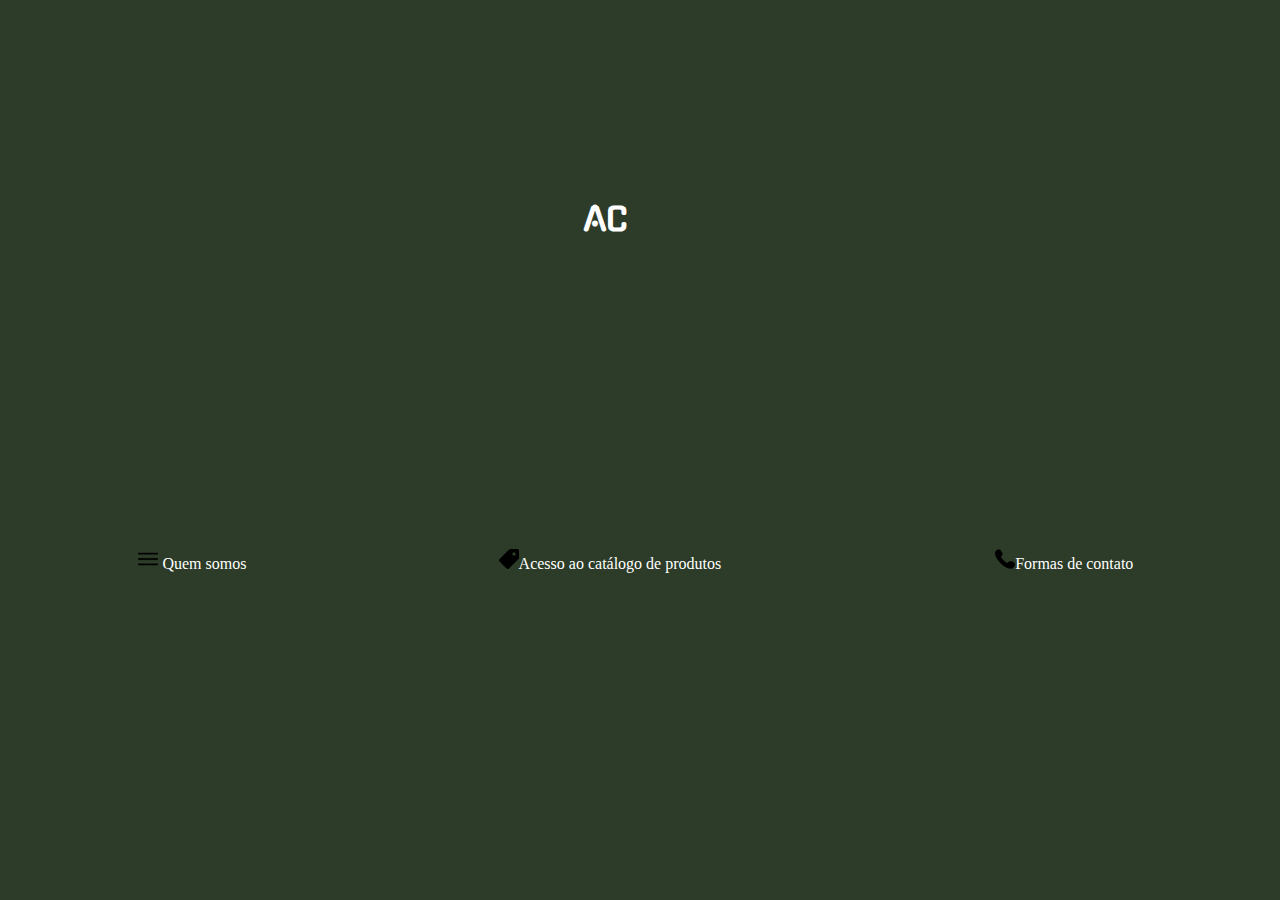
<file: index.html>
<!DOCTYPE html>
<html lang="en">
<head>
    <link rel="preconnect" href="https://fonts.googleapis.com">
<link rel="preconnect" href="https://fonts.gstatic.com" crossorigin>
<link href="https://fonts.googleapis.com/css2?family=Gugi&display=swap" rel="stylesheet">
    <meta charset="UTF-8">
    <meta name="viewport" content="width=device-width, initial-scale=1.0">
    <title>AC Hardware</title>
    <link rel="stylesheet" href="styles.css">
</head>
<body>
    <table class="inicial" border="0">
        <tr>
            <td></td>  
            <td></td>
            <td></td>
            <td></td>
            <td></td>
            <td></td>
            <td></td>
            <td></td>
            <td colspan="2" class="gugi-regular"><b>AC</b></td>
            <td></td>  
            <td></td>
            <td></td>
            <td></td>
            <td></td>
            
           
    
    
        </tr>

        <tr>
            
           
            <td></td>
            <td></td>
            <td></td>
            <td></td>
            <td></td>
            <td> <td>
            <td class=" QSomos" ><a href="QuemSomos.html"><img src="menu-aberto.png" width="20px"></a>   Quem somos</td>
            <td><label></label> </td>
            <td class="CP"><a href="Catalogo.html"><img src="etiqueta-de-preco.png" width="20px"></a>Acesso ao catálogo de produtos</td>
            <td> </td>
            <td class="Contato"><a href="Contato.html"><img src="telefone.png" width="20px"></a>Formas de contato</td>
            <td></td>
            <td></td>
            <td> <td>
    
    
        </tr>

        <tr>
            <td></td>  
            <td></td>
            <td></td>
            <td></td>
            <td></td>
            <td></td>
            <td></td>
            <td></td>
            <td></td>
            <td></td>
            <td></td>
            <td></td>
            <td></td>
            <td></td>
            <td></td>
            <td> </td>
            <td></td>
    
    
        </tr>

        <tr>
            <td></td>  
            <td></td>
            <td></td>
            <td></td>
            <td></td>
            <td></td>
            <td></td>
            <td></td>
            <td></td>
            <td></td>
            <td></td>
            <td></td>
            <td></td>
            <td></td>
            <td></td>
            <td> </td>
            <td></td>
    
    
        </tr>

        <tr>
            <td></td>  
            <td></td>
            <td></td>
            <td></td>
            <td></td>
            <td></td>
            <td></td>
            <td></td>
            <td></td>
            <td></td>
            <td></td>
            <td></td>
            <td></td>
            <td></td>
            <td></td>
            <td></td>
            <td></td>
    
    
        </tr>
        <tr>
            <td></td>  
            <td></td>
            <td></td>
            <td></td>
            <td></td>
            <td></td>
            <td></td>
            <td></td>
            <td></td>
            <td></td>
            <td></td>
            <td></td>
            <td></td>
            <td></td>
            <td></td>
            <td> </td>
            <td></td>
    
    
        </tr>

        <tr>
            <td></td>  
            <td></td>
            <td></td>
            <td></td>
            <td></td>
            <td></td>
            <td></td>
            <td></td>
            <td></td>
            <td></td>
            <td></td>
            <td></td>
            <td></td>
            <td></td>
            <td></td>
            <td></td>
            <td></td>
    
    
        </tr>

        <tr>
            <td></td>  
            <td></td>
            <td></td>
            <td></td>
            <td></td>
            <td></td>
            <td></td>
            <td></td>
            <td></td>
            <td></td>
            <td></td>
            <td></td>
            <td></td>
            <td></td>
            <td></td>
            <td> </td>
            <td></td>
    
    
        </tr>

        <tr>
            <td></td>  
            <td></td>
            <td></td>
            <td></td>
            <td></td>
            <td></td>
            <td></td>
            <td></td>
            <td></td>
            <td></td>
            <td></td>
            <td></td>
            <td></td>
            <td></td>
            <td></td>
            <td> </td>
            <td></td>
    
    
        </tr>

        <tr>
            <td></td>  
            <td></td>
            <td></td>
            <td></td>
            <td></td>
            <td></td>
            <td></td>
            <td></td>
            <td></td>
            <td></td>
            <td></td>
            <td></td>
            <td></td>
            <td></td>
            <td></td>
            <td> </td>
            <td></td>
    
    
        </tr>

        <tr>
            <td></td>  
            <td></td>
            <td></td>
            <td></td>
            <td></td>
            <td></td>
            <td></td>
            <td></td>
            <td></td>
            <td></td>
            <td></td>
            <td></td>
            <td></td>
            <td></td>
            <td></td>
            <td> </td>
            <td></td>
    
    
        </tr>
      


    </table>
</body>
</html>
</file>
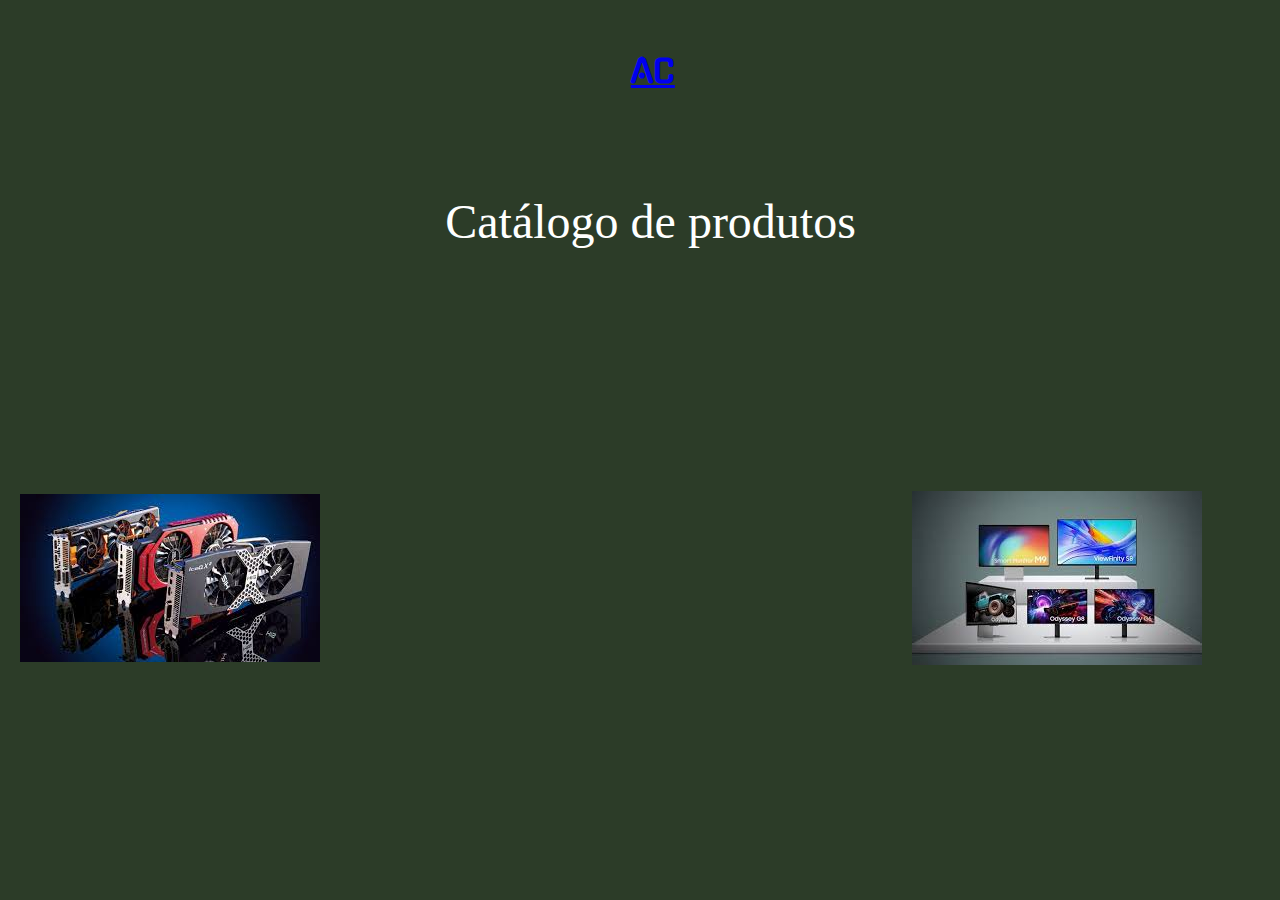
<file: Catalogo.html>
<!DOCTYPE html>
<html lang="en">
<head>
    <link rel="preconnect" href="https://fonts.googleapis.com">
    <link rel="preconnect" href="https://fonts.gstatic.com" crossorigin>
    <link href="https://fonts.googleapis.com/css2?family=Gugi&display=swap" rel="stylesheet">
    <meta charset="UTF-8">
    <meta name="viewport" content="width=device-width, initial-scale=1.0">
    <title>Catálogo</title>
    <link rel="stylesheet" href="styles.css">
</head>
<body>
    <table border="0">
        <tr>
            <td></td>
            <td></td>
            <td></td>
            <td></td>
            <td colspan="2" class="gugi-regular"><a href="index.html"><b>AC</b></a></td>
            
            
       
            
           
    
    
        </tr>
        <tr>
            <td></td>  
            <td></td>
            <td></td>
            <td></td>
            <td class=catalogo  >Catálogo de produtos</td>
            
           
         
    
    
        
    
    
        </tr>

        
        <tr>
            

    
    
        </tr>
        <tr>
         
         
    
    
        </tr>
        <tr>
            <td></td>  
            <td></td>
            <td><a href="PDV.html"><img src="images.jpg" alt=""></a></td>
            <td></td>
            <td></td>
            <td></td>
            <td><a href="monitores.html"><img src="download.jpg" alt=""></a></td>  
            

           
          
    
    
        </tr>

        <tr>
          
    
    
        </tr>
      
        <tr>
         
      
    
        </tr>

        <tr>
         
         
    
    
        </tr>

        <tr>
            <td></td>  
            <td></td>
            <td></td>
            <td></td>
            <td></td>
            <td></td>
            <td ></td>
            
    
    
        </tr>

        <tr>
            <td></td>  
            <td></td>
            <td></td>
            <td></td>
            <td></td>
            <td></td>
            <td></td>
            
    
    
        </tr>

        <tr>
            <td></td>  
            <td></td>
            <td></td>
            <td></td>
            <td></td>
            <td></td>
            <td></td>
           
    
    
        </tr>
        <tr>
            <td></td>  
            <td></td>
            <td></td>
            <td></td>
            <td></td>
            <td></td>
            <td></td>
          
    
    
        </tr>
     
        <tr>
        

    
    
        </tr>
      
    </table>
    
</body>
</html>
</file>
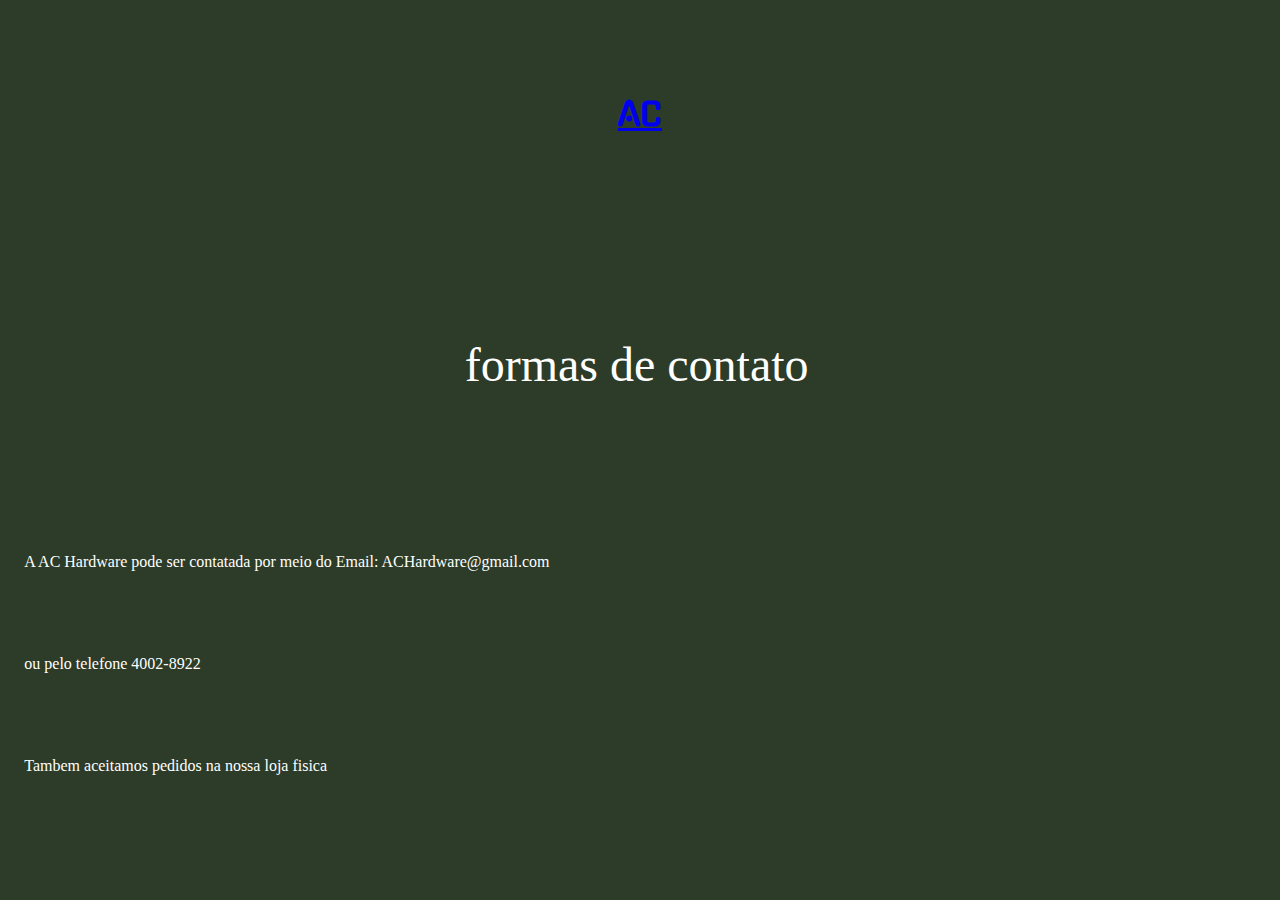
<file: Contato.html>
<!DOCTYPE html>
<html lang="en">
<head>
    <link rel="preconnect" href="https://fonts.googleapis.com">
    <link rel="preconnect" href="https://fonts.gstatic.com" crossorigin>
    <link href="https://fonts.googleapis.com/css2?family=Gugi&display=swap" rel="stylesheet">
    <meta charset="UTF-8">
    <meta name="viewport" content="width=device-width, initial-scale=1.0">
    <title>formas de contato</title>
    <link rel="stylesheet" href="styles.css">
</head>
<body>
    <table border="0">
        <tr>
            <td></td>
            <td></td>
            <td colspan="2" class="gugi-regular"><a href="index.html"><b>AC</b></a></td>
       
            
           
    
    
        </tr>
        <tr>
            <td></td>  
            <td></td>
            <td class=QS> formas de contato
            </td> </td>
           
         
    
    
        
    
    
        </tr>

        
        <tr>
            

    
    
        </tr>
        <tr>
         
         
    
    
        </tr>
        <tr>
            <td></td>  
            <td></td>
            <td>A AC  Hardware pode ser contatada por meio do Email: ACHardware@gmail.com </td>
            <td></td>
            <td></td>
          

           
          
    
    
        </tr>


        <tr>
            <td></td>  
            <td></td>
            <td>ou pelo telefone 4002-8922</td>
            <td></td>
            <td></td>
            <td></td>
          
            
    
    
        </tr>

        <tr>
            <td></td>  
            <td></td>
            <td> Tambem aceitamos pedidos na nossa loja fisica</td>
            <td></td>
            <td></td>
            <td></td>
           
            
    
    
        </tr>

        <tr>
            <td></td>  
            <td></td>
            <td></td>
            <td></td>
            <td></td>
            <td></td>
          
           
    
    
        </tr>
        <tr>
            <td></td>  
            <td></td>
            <td></td>
            <td></td>
            <td></td>
            <td></td>
           
          
    
    
        </tr>
     
        <tr>
        

            <td></td>  
            <td></td>
            <td></td>
            <td></td>
            <td></td>
            <td></td>
    
        </tr>
        <tr>
        

            <td></td>  
            <td></td>
            <td></td>
            <td></td>
            <td></td>
            <td></td>
    
        </tr>
        <tr>
        

            <td></td>  
            <td></td>
            <td></td>
            <td></td>
            <td></td>
            <td></td>
    
        </tr>
        <tr>
        

            <td></td>  
            <td></td>
            <td></td>
            <td></td>
            <td></td>
            <td></td>
    
        </tr>
      
    </table>
</body>
</html>
</file>
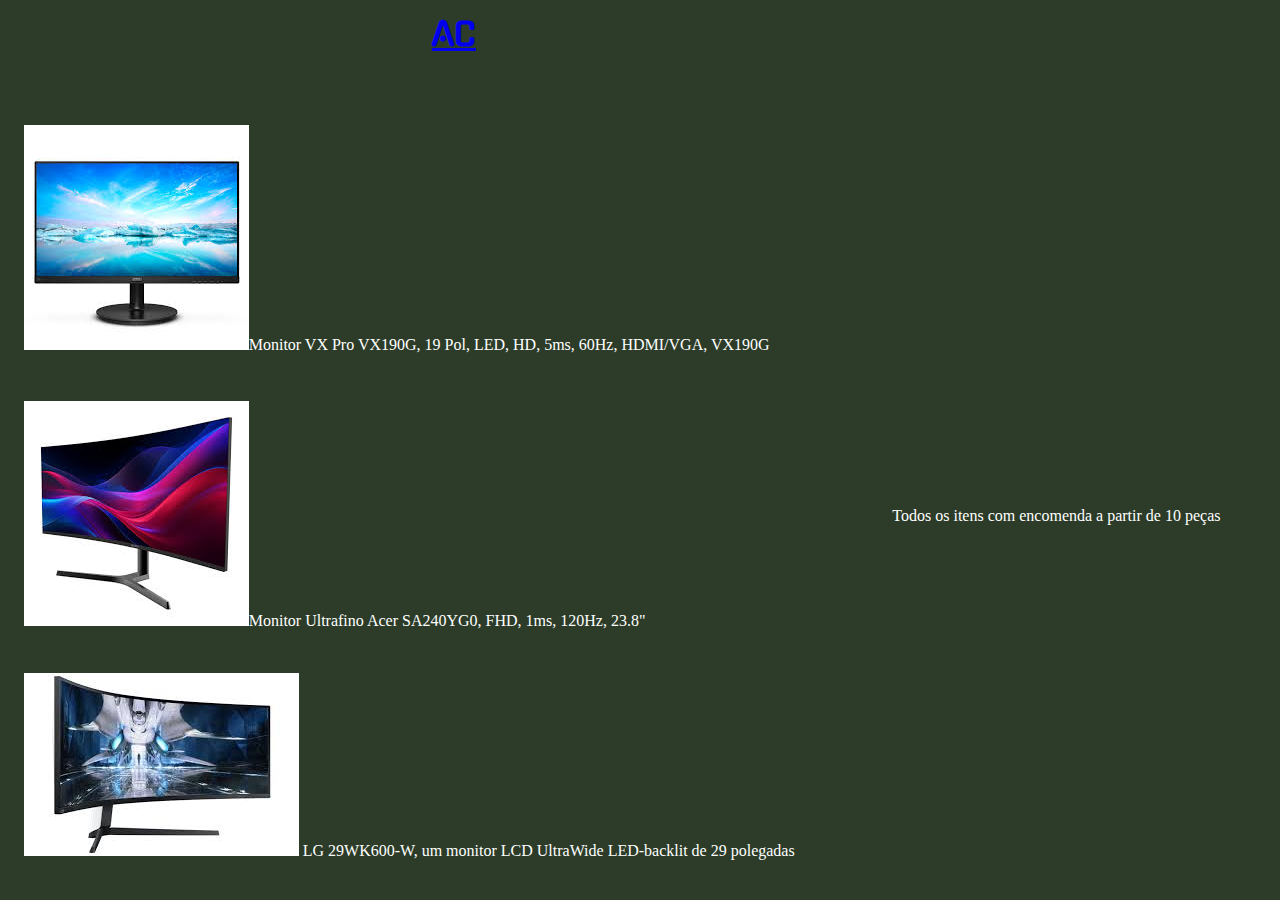
<file: monitores.html>
<!DOCTYPE html>
<html lang="en">
<head>
    <link rel="preconnect" href="https://fonts.googleapis.com">
    <link rel="preconnect" href="https://fonts.gstatic.com" crossorigin>
    <link href="https://fonts.googleapis.com/css2?family=Gugi&display=swap" rel="stylesheet">
    <meta charset="UTF-8">
    <meta name="viewport" content="width=device-width, initial-scale=1.0">
    <title>Monitores</title>
    <link rel="stylesheet" href="styles.css">
</head>
<body>
    <table border="0">
        <tr>
            <td></td>
            <td></td>
            <td colspan="2" class="gugi-regular"><a href="index.html"><b>AC</b></a></td>
            <td></td>
            <td></td>
           
            
            
       
            
           
    
    
        </tr>
        <tr>
            <td></td>  
            <td></td>
            <td></td>
            <td></td>
            <td></td>
            
           
         
    
    
        
    
    
        </tr>

        
        <tr>
            

    
    
        </tr>
        <tr>
         
         
    
    
        </tr>
        <tr>
            <td></td>  
            <td></td>
            <td></td>
            <td></td>
            <td></td>
            <td></td>
            <td></td>  

           
          
    
    
        </tr>

      

        <tr>
            <td></td>  
            <td></td>
            <td></td>
            <td></td>
            <td></td>
            <td></td>
            <td ></td>
            
    
    
        </tr>

        <tr>
            <td></td>  
            <td></td>
            <td></td>
            <td></td>
            <td></td>
            <td></td>
            <td></td>
            
    
    
        </tr>

        <tr>
            <td></td>  
            <td></td>
            <td></td>
            <td></td>
            <td></td>
            <td></td>
            <td></td>
           
    
    
        </tr>
        <tr>
            <td></td>  
            <td></td>
            <td></td>
            <td></td>
            <td></td>
            <td></td>
            <td></td>
          
    
    
        </tr>
     
        <tr>
        
        </tr>
        <tr>
            <td></td>  
            <td></td>
            <td></td>
            <td></td>
            <td></td>
            
           
         
    
    
        
    
    
        </tr>

        
        <tr>
            

    
    
        </tr>
        <tr>
         
         
    
    
        </tr>
        <tr>
            <td></td>  
            <td></td>
            <td></td>
            <td><img src="download (1).jpg" alt=""><label for="img">Monitor VX Pro VX190G, 19 Pol, LED, HD, 5ms, 60Hz, HDMI/VGA, VX190G</label></td>
            <td></td>
            <td></td>
            <td></td>  
        </tr>

      

        <tr>
            <td></td>  
            <td></td>
            <td></td>
            <td><img src="download (2).jpg" alt=""><label for="img">Monitor Ultrafino Acer SA240YG0, FHD, 1ms, 120Hz, 23.8"</label></td>
            <td>Todos os itens com encomenda a partir de 10 peças</td>
            <td></td>
            <td></td>  
        </tr>
        <tr>
            <td></td>  
            <td></td>
            <td></td>
            <td><img src="download (3).jpg" alt=""><label for="img"> LG 29WK600-W, um monitor LCD UltraWide LED-backlit de 29 polegadas</label></td>
            <td></td>
            <td></td>
            <td></td>  
        </tr>

        <tr>
            <td></td>  
            <td></td>
            <td></td>
            <td></td>
            <td></td>
            <td></td>
            <td></td>
           
    
    
        </tr>
        <tr>
            <td></td>  
            <td></td>
            <td></td>
           
            <td></td>
            <td></td>
            <td></td>
          
    
    
        </tr>
    
    
       
      
    </table>
    
</body>
</html>
</file>
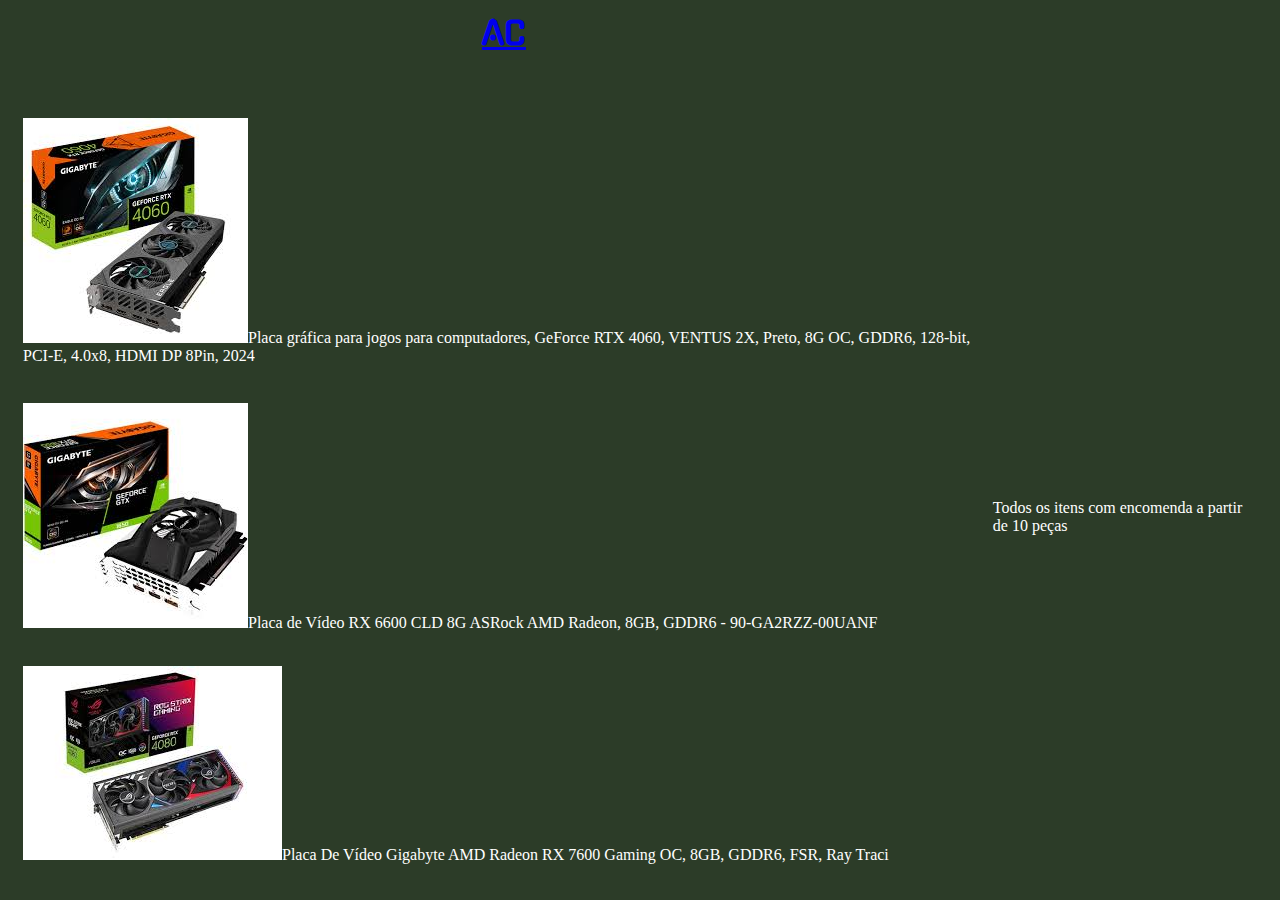
<file: PDV.html>
<!DOCTYPE html>
<html lang="en">
<head>
    <link rel="preconnect" href="https://fonts.googleapis.com">
    <link rel="preconnect" href="https://fonts.gstatic.com" crossorigin>
    <link href="https://fonts.googleapis.com/css2?family=Gugi&display=swap" rel="stylesheet">
    <meta charset="UTF-8">
    <meta name="viewport" content="width=device-width, initial-scale=1.0">
    <title>Monitores</title>
    <link rel="stylesheet" href="styles.css">
</head>
<body>
    <table border="0">
        <tr>
            <td></td>
            <td></td>
            <td colspan="2" class="gugi-regular"><a href="index.html"><b>AC</b></a></td>
            <td></td>
            <td></td>
           
            
            
       
            
           
    
    
        </tr>
        <tr>
            <td></td>  
            <td></td>
            <td></td>
            <td></td>
            <td></td>
            
           
         
    
    
        
    
    
        </tr>

        
        <tr>
            

    
    
        </tr>
        <tr>
         
         
    
    
        </tr>
        <tr>
            <td></td>  
            <td></td>
            <td></td>
            <td></td>
            <td></td>
            <td></td>
            <td></td>  

           
          
    
    
        </tr>

      

        <tr>
            <td></td>  
            <td></td>
            <td></td>
            <td></td>
            <td></td>
            <td></td>
            <td ></td>
            
    
    
        </tr>

        <tr>
            <td></td>  
            <td></td>
            <td></td>
            <td></td>
            <td></td>
            <td></td>
            <td></td>
            
    
    
        </tr>

        <tr>
            <td></td>  
            <td></td>
            <td></td>
            <td></td>
            <td></td>
            <td></td>
            <td></td>
           
    
    
        </tr>
        <tr>
            <td></td>  
            <td></td>
            <td></td>
            <td></td>
            <td></td>
            <td></td>
            <td></td>
          
    
    
        </tr>
     
        <tr>
        
        </tr>
        <tr>
            <td></td>  
            <td></td>
            <td></td>
            <td></td>
            <td></td>
            
           
         
    
    
        
    
    
        </tr>

        
        <tr>
            

    
    
        </tr>
        <tr>
         
         
    
    
        </tr>
        <tr>
            <td></td>  
            <td></td>
            <td></td>
            <td><img src="download (4).jpg" alt=""><label for="img">Placa gráfica para jogos para computadores, GeForce RTX 4060, VENTUS 2X, Preto, 8G OC, GDDR6, 128-bit, PCI-E, 4.0x8, HDMI DP 8Pin, 2024</label></td>
            <td></td>
            <td></td>
            <td></td>  
        </tr>

      

        <tr>
            <td></td>  
            <td></td>
            <td></td>
            <td><img src="download (5).jpg" alt=""><label for="img">Placa de Vídeo RX 6600 CLD 8G ASRock AMD Radeon, 8GB, GDDR6 - 90-GA2RZZ-00UANF
            </label></td>
            <td>Todos os itens com encomenda a partir de 10 peças</td>
            <td></td>
            <td></td>  
        </tr>
        <tr>
            <td></td>  
            <td></td>
            <td></td>
            <td><img src="download (6).jpg" alt=""><label for="img">Placa De Vídeo Gigabyte AMD Radeon RX 7600 Gaming OC, 8GB, GDDR6, FSR, Ray Traci</label></td>
            <td></td>
            <td></td>
            <td></td>  
        </tr>

        <tr>
            <td></td>  
            <td></td>
            <td></td>
            <td></td>
            <td></td>
            <td></td>
            <td></td>
           
    
    
        </tr>
        <tr>
            <td></td>  
            <td></td>
            <td></td>
           
            <td></td>
            <td></td>
            <td></td>
          
    
    
        </tr>
    
    
       
      
    </table>
    
</body>
</html>
</file>
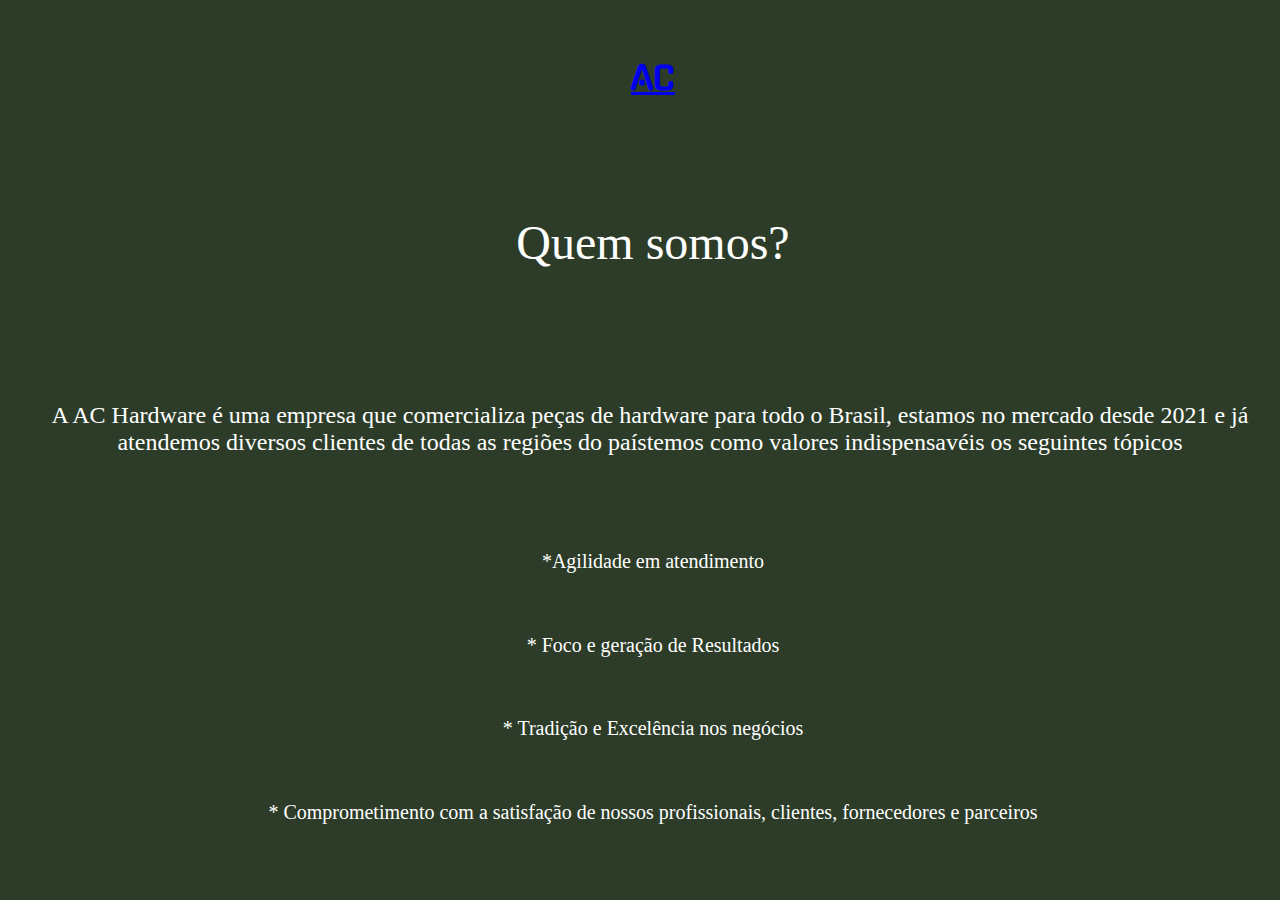
<file: QuemSomos.html>
<!DOCTYPE html>
<html lang="en">
<head>
    <link rel="preconnect" href="https://fonts.googleapis.com">
    <link rel="preconnect" href="https://fonts.gstatic.com" crossorigin>
    <link href="https://fonts.googleapis.com/css2?family=Gugi&display=swap" rel="stylesheet">
    <meta charset="UTF-8">
    <meta name="viewport" content="width=device-width, initial-scale=1.0">
    <title>AC Hardware-Quem somos</title>
    <link rel="stylesheet" href="styles.css">
</head>
<body>
    <table border="0">
        <tr>
            <td></td>
            <td></td>
            <td></td>
            <td></td>
            <td></td>
            <td></td>
            <td colspan="2" class="gugi-regular"><a href="index.html"><b>AC</b></a></td>
       
            
           
    
    
        </tr>
        <tr>
            <td></td>  
            <td></td>
            <td></td>
            <td></td>
            <td></td>
            <td></td>
            <td class=QS  >Quem somos?</td>
           
         
    
    
        
    
    
        </tr>

        
        <tr>
            

    
    
        </tr>
        <tr>
         
         
    
    
        </tr>
        <tr>
            <td></td>  
            <td></td>
            <td></td>
            <td></td>
            <td></td>
            <td colspan="5" rowspan="3" class="ach">A  AC  Hardware é uma empresa que comercializa peças de hardware para todo o Brasil, 
                estamos no mercado desde 2021 e já atendemos diversos clientes de todas as regiões do paístemos como valores indispensavéis os seguintes tópicos</td>

           
          
    
    
        </tr>

        <tr>
          
    
    
        </tr>
      
        <tr>
         
      
    
        </tr>

        <tr>
         
         
    
    
        </tr>

        <tr>
            <td></td>  
            <td></td>
            <td></td>
            <td></td>
            <td></td>
            <td></td>
            <td class="topics"> *Agilidade em atendimento</td>
            
    
    
        </tr>

        <tr>
            <td></td>  
            <td></td>
            <td></td>
            <td></td>
            <td></td>
            <td></td>
            <td class="topics"> * Foco e geração de Resultados</td>
            
    
    
        </tr>

        <tr>
            <td></td>  
            <td></td>
            <td></td>
            <td></td>
            <td></td>
            <td></td>
            <td class="topics">* Tradição e Excelência nos negócios</td>
           
    
    
        </tr>
        <tr>
            <td></td>  
            <td></td>
            <td></td>
            <td></td>
            <td></td>
            <td></td>
            <td class="topics">* Comprometimento com a satisfação de nossos profissionais, clientes, fornecedores e parceiros</td>
          
    
    
        </tr>
     
        <tr>
        

            <td></td>  
            <td></td>
            <td></td>
            <td></td>
            <td></td>
            <td></td>
    
        </tr>
        <tr>
        

            <td></td>  
            <td></td>
            <td></td>
            <td></td>
            <td></td>
            <td></td>
    
        </tr>
        <tr>
        

            <td></td>  
            <td></td>
            <td></td>
            <td></td>
            <td></td>
            <td></td>
    
        </tr>
        <tr>
        

            <td></td>  
            <td></td>
            <td></td>
            <td></td>
            <td></td>
            <td></td>
    
        </tr>
      
    </table>
</body>
</html>
</file>
<file: styles.css>
td{ margin: 0;}
tr{margin: 0;}
table{height: 98vh; width: 100%; border:0 ; }
.gugi-regular {
    width:"100px" ;
    font-family: "Gugi", sans-serif;
    font-weight: 500;
    font-style: normal;
    text-align: center;
  font-size: 32px; }

  .QS { 
    text-align: center;
    font-size: 48px;
    
  }
  body {background-color: #2C3C28; 
    color: #FFFFFF;
  }

    .ach{
      font-size: 24px;
      text-align: center;
    }
    .topics{ 
      font-size: 20px;
      text-align: center;
    }
    .catalogo { 
     font-size: 48px;
     text-align: center;
    }

    .titulo{
      font-size: 32px;
      text-align: center;
    }
.inicial{
  text-align: center;
}
.center{
  text-align: center;
}
</file>
